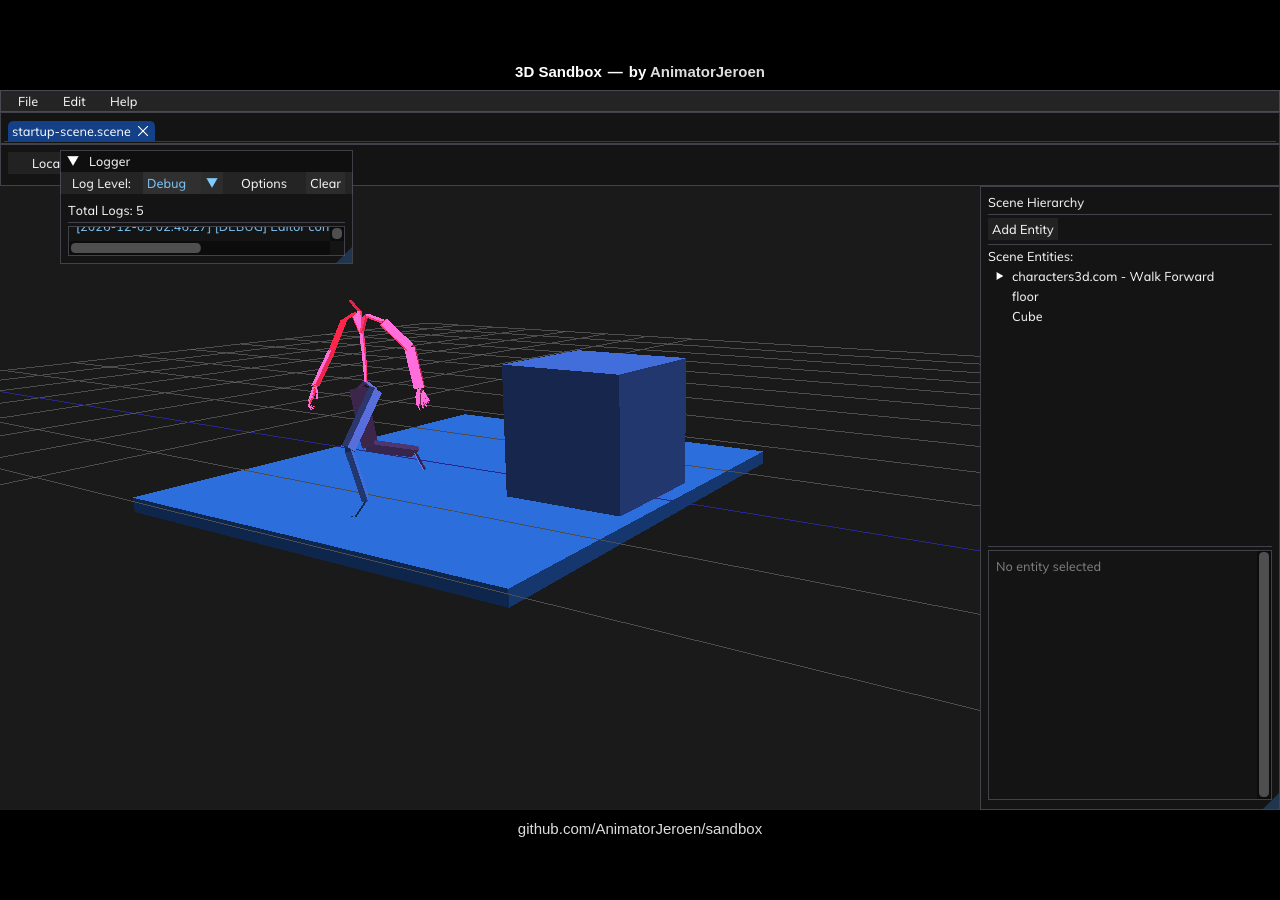
<file: 3d-editor/index.html>
<!doctypehtml><html lang=en><head><meta charset=utf-8><meta content="width=device-width,initial-scale=1"name=viewport><title>sandbox</title><style>*{margin:0;padding:0;box-sizing:border-box}body,html{width:100%;height:100%;background:#000;overflow:hidden;display:flex;align-items:center;justify-content:center}#wrapper{display:flex;flex-direction:column;align-items:center;gap:10px;max-width:100%}canvas#canvas{display:block;width:1280px;height:720px;max-width:100%;max-height:100%}footer,header{font-family:sans-serif;font-size:15px;color:#aaa;display:flex;align-items:center;justify-content:center;gap:6px}footer a,header a{color:#ddd;text-decoration:none}footer a:hover,header a:hover{color:#fff;text-decoration:underline}header span{color:#fff;font-weight:600}</style></head><body><div id=wrapper><header><span>3D Sandbox</span> <span>—</span> <span>by <a href=https://github.com/AnimatorJeroen rel=noopener target=_blank>AnimatorJeroen</a></span></header><canvas id=canvas oncontextmenu=event.preventDefault()></canvas><footer><a href=https://github.com/AnimatorJeroen/sandbox rel=noopener target=_blank>github.com/AnimatorJeroen/sandbox</a></footer></div><script>var Module={canvas:document.getElementById("canvas")}</script><script async src=sandbox.js></script></body></html>
</file>
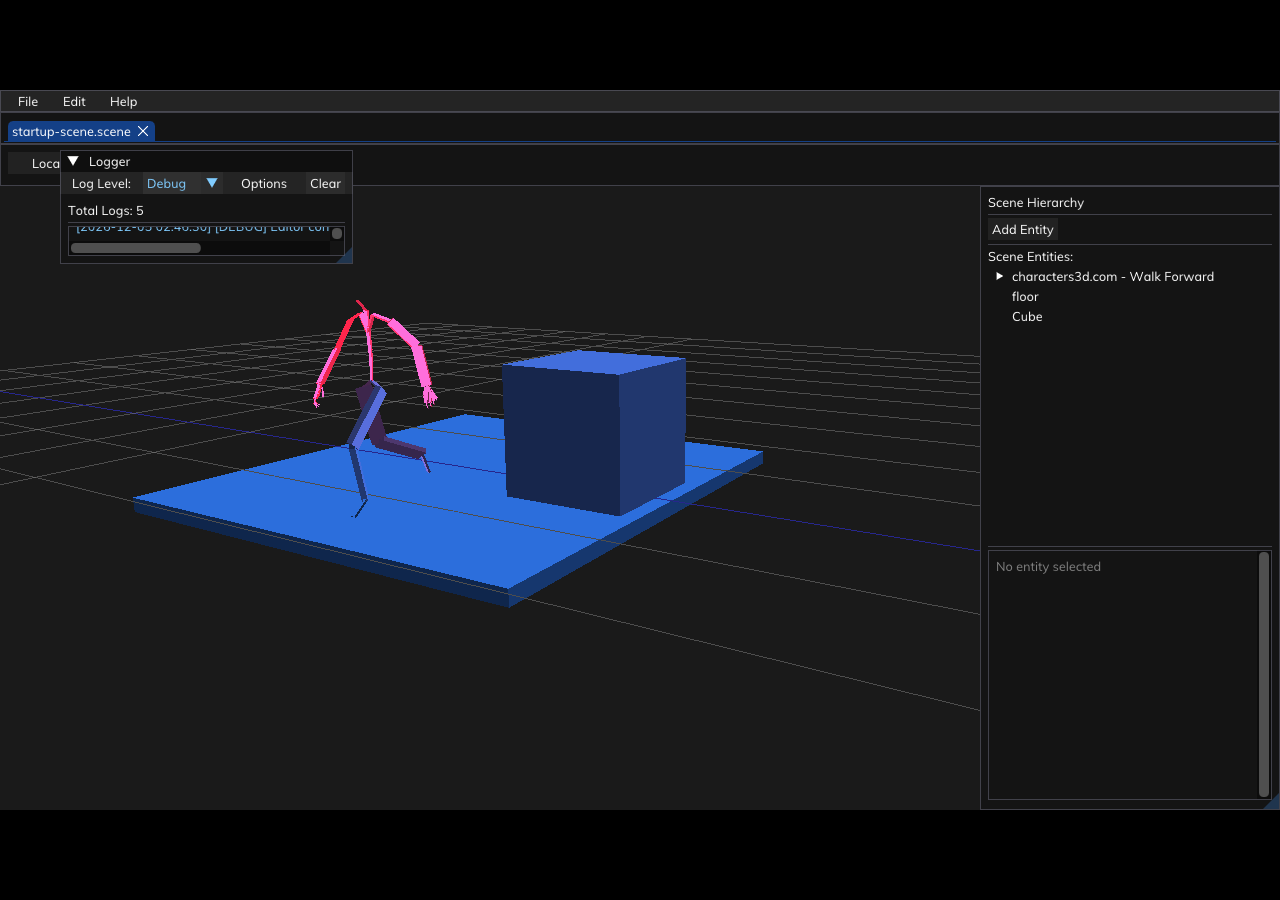
<file: 3d-editor/sandbox.html>
<!doctypehtml><html lang=en><head><meta charset=utf-8><meta content="width=device-width,initial-scale=1"name=viewport><title>sandbox</title><style>*{margin:0;padding:0;box-sizing:border-box}body,html{width:100%;height:100%;background:#000;overflow:hidden;display:flex;align-items:center;justify-content:center}canvas#canvas{display:block;width:1280px;height:720px;max-width:100%;max-height:100%}</style></head><body><canvas id=canvas oncontextmenu=event.preventDefault()></canvas><script>var Module={canvas:document.getElementById("canvas")}</script><script async src=sandbox.js></script></body></html>
</file>
